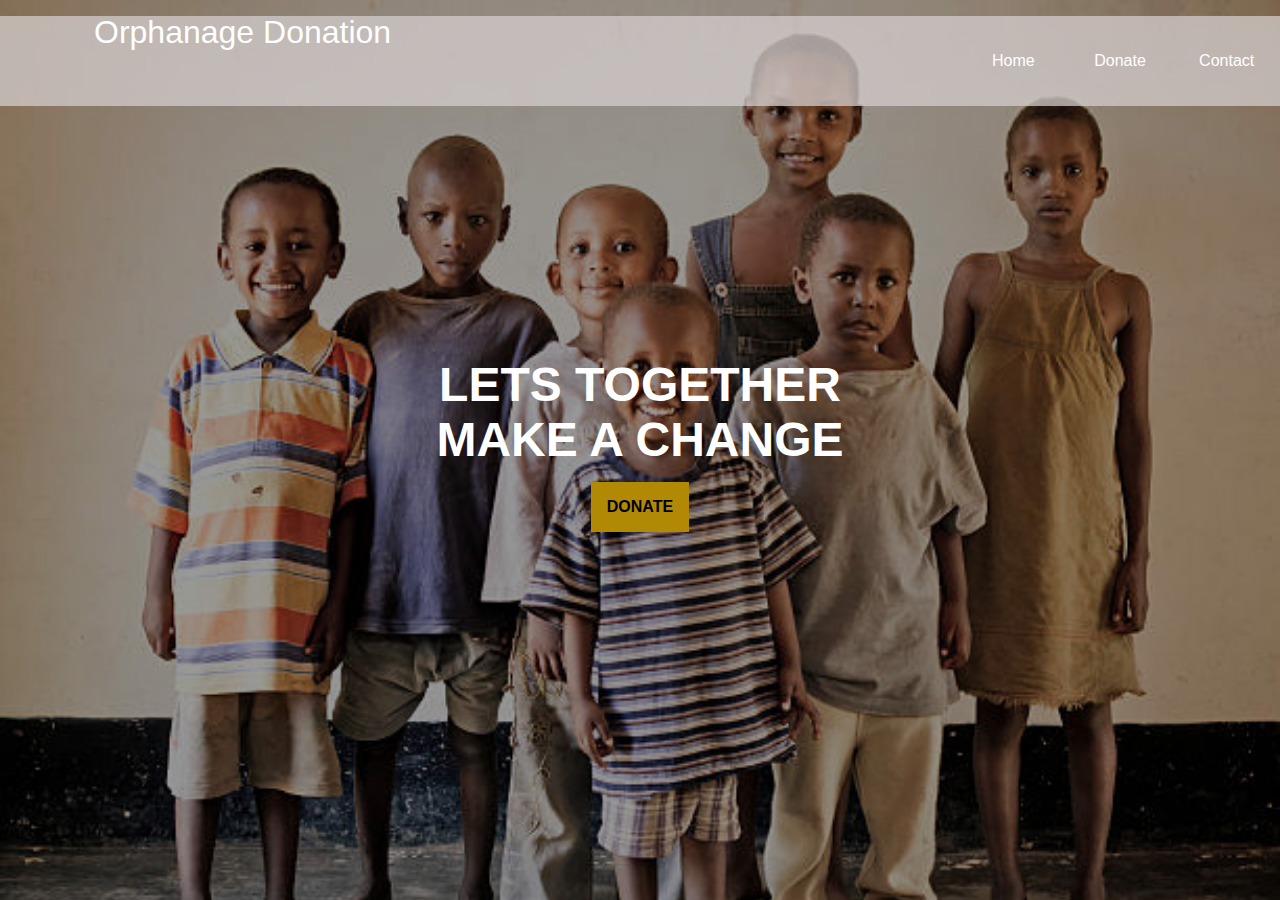
<file: index.html>
<!DOCTYPE html>
<html>
<head>
    <meta charset="utf-8">
    <title>Spark Foundation</title>
    <link rel="stylesheet" type="text/css" href="./dir/style.css">
</head>
<body>
    <header>
        <nav id="navbar">   
            <h1 class="headText">  Orphanage Donation</h1>
            <div class="navy">
                <div class="line"></div>
                <div class="line"></div>
                <div class="line"></div>
            </div>
            <ul class="navlinks">
                <li><a class="links" href="./index.html">Home</a></li>
                <li><a class="links" href="./dir/donate.html">Donate</a></li>
                <li><a class="links" href="./index.html">Contact</a></li>
            </ul>
        </nav>
    </header>
    <main>
        <section class="first">
            <h1 class="first-heading animate">LETS TOGETHER<br> MAKE A CHANGE</h1>
            <a id="donate" href="./dir/donate.html">
                DONATE  
            </a>
            </section>
    </main>
</body>
</html>
</file>
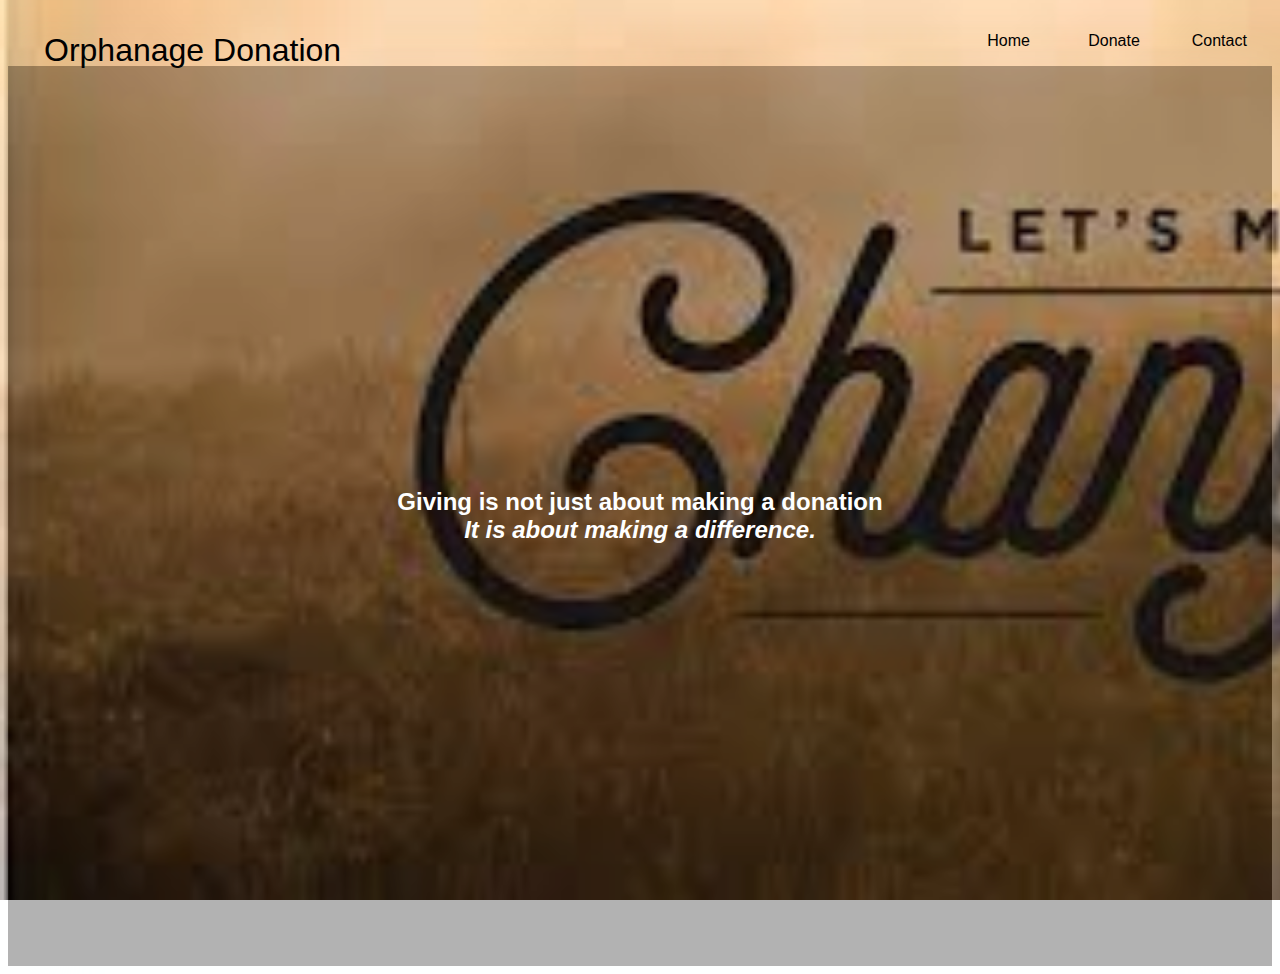
<file: dir/donate.html>
<!DOCTYPE html>
<html>
<head>
    <meta charset="utf-8">
    <title>Donation</title>
    <link rel="stylesheet" type="text/css" href="./donate.css">
</head>
<body>
    <head>
        <nav id="nav">
            <h1 class="headText">Orphanage Donation</h1>
            <ul class="navlinks">
                <li><a class="links" href="../index.html">Home</a></li>
                <li><a class="links" href="./dir/donate.html">Donate</a></li>
                <li><a class="links" href="../index.html">Contact</a></li>
            </ul>
        </nav>
    </head>
    <div id="donation-page">
        <div class="form">
            <!-- <h1 class="heading">Lets Make A Change Together!</h1> -->
            <div class="discription">
                <h2>
                    Giving is not just about making a donation<br>
                    <strong><i>It is about making a difference.</i></strong>
                </h2>
            </div>
            <form>
                <script src="https://checkout.razorpay.com/v1/payment-button.js" data-payment_button_id="pl_Hma6dZE9KbQiWP" async> 
                </script> 
            </form>
        </div>
    </div>
</body>
</html>
</file>
<file: dir/style.css>
* {
    margin: 0px;
    padding: 0px;
    box-sizing: border-box;
    font-family: 'Arial', sans-serif;
}

body {
    position: relative;
    background-image: url('../images/bg.jpg');
    background-repeat: no-repeat;
    background-attachment: fixed;
    background-size: cover; 
}


nav {
    height: 10vh;
    width: 100%;
    background-color: rgba(212, 206, 206, 0.747);
    position: relative;
}

header {
    width: 100%;
    position: absolute;
}

.headText {
    margin-left: 4rem;
    margin-top: 1rem;
    color: white;
    position: absolute;
    left: 20px;
    transform: translate(10px, -50%);
    transition: 1000ms linear;
    font-weight: 100;
}

.navlinks {
    display: flex;
    align-items: center;
    justify-content: space-evenly;
    margin-top: 1rem;
    list-style: none;
    height: 100%;
    width: 25%;
    margin-left: auto;
    cursor: pointer;
}

.navlinks li {
    width: 100%;
    height: 100%;
    display: flex;
    align-items: center;
    justify-content: center;
}

.navlinks li:hover {
   text-decoration-line: underline ;
}

.links {
    text-decoration: none ;
    color: white;
    font-size: 1rem;
}

main {
    display: flex;
    justify-content: center;
    align-items: center;
}

.first {
    background: linear-gradient(to bottom, rgba(0, 0, 0, 0.4), rgba(0, 0, 0, 0.4));
    height: 100vh;
    width: 100%;
    background-size: cover;
    background-position: center;
    display: flex;
    justify-content: center;
    flex-direction: column;
    align-items: center;
    text-align: center;
    color: white;
}

.first-heading {
    font-size: 3em;
}

.first-subtext {
    margin: 1em;
    font-weight: 400;
}

#donate {
    font-size: 16px;
    padding: 16px;
    margin: 12px;
    margin-top: 15px;
    background-color: #B18904;
    border: none;
    text-decoration: none ;
    font-weight: bold;
    color: black;
    transition: 300ms linear;
}

#donate:hover {
    transform: translate(0, -5px, 0);
    background-color: rgba(200, 100, 17);
    transition: 300ms ease-out;
}
</file>
<file: dir/donate.css>
* {
    font-family: 'Arial', sans-serif;
}

body {
    position: relative;
    background-image: url('../images/donate.jpg');
    background-repeat: no-repeat;
    background-attachment: fixed;
    background-size: cover; 
    overflow-x: hidden;
}

.headText {
    margin-left: 1rem;
    margin-top: 0rem;
    color: white;
    position: absolute;
    /*top: 50%;*/
    left: 20px;
    font-weight: 100;
    color: black;
}

.navlinks {
    display: flex;
    align-items: center;
    justify-content: space-evenly;
    margin-top: 2rem;
    list-style: none;
    height: 100%;
    width: 25%;
    margin-left: auto;
    cursor: pointer;
}

.navlinks li {
    width: 100%;
    height: 100%;
    display: flex;
    align-items: center;
    justify-content: center;
    color: black;
}

.navlinks li:hover {
   text-decoration-line: underline ;
   background-color: #BDA576;
   line-height: 15px;
}

.links {
    text-decoration: none ;
    font-size: 1rem;
    color: black;
}*/
/*
.donation-page {
    display: flex;
    height: 100vh;
    width: 100%;
    justify-content: center;
    align-items: center;
}*/

form {
    opacity: 0;
    display: flex;
    flex-direction: column;
    align-items: center;
}

.heading {
    width: 100%;
    color: black;
    text-align: center;
    font-size: 3rem;
    transform: translate(10px, -50%);
    transition: 1000ms linear
}


h2 {
    text-align: center;
    color: white ;
    font-size: 1.5rem;
}

.form {
    opacity: 1;
    height: 100vh;
    width: 100%;
    background-color: rgba(0, 0, 0, 0.3);
    box-shadow: 0 2rem 5rem 0 rgba(252, 262, 270, 0.5);
    display: flex;
    flex-direction: column;
    align-items: center;
    justify-content: center;
    z-index: 10;
    /*transform: translate(10px, -2%);*/
    transition: 1000ms ease-in
}

.form:hover {
  background-color: rgba(25, 25, 25, 0.4);
}
</file>
